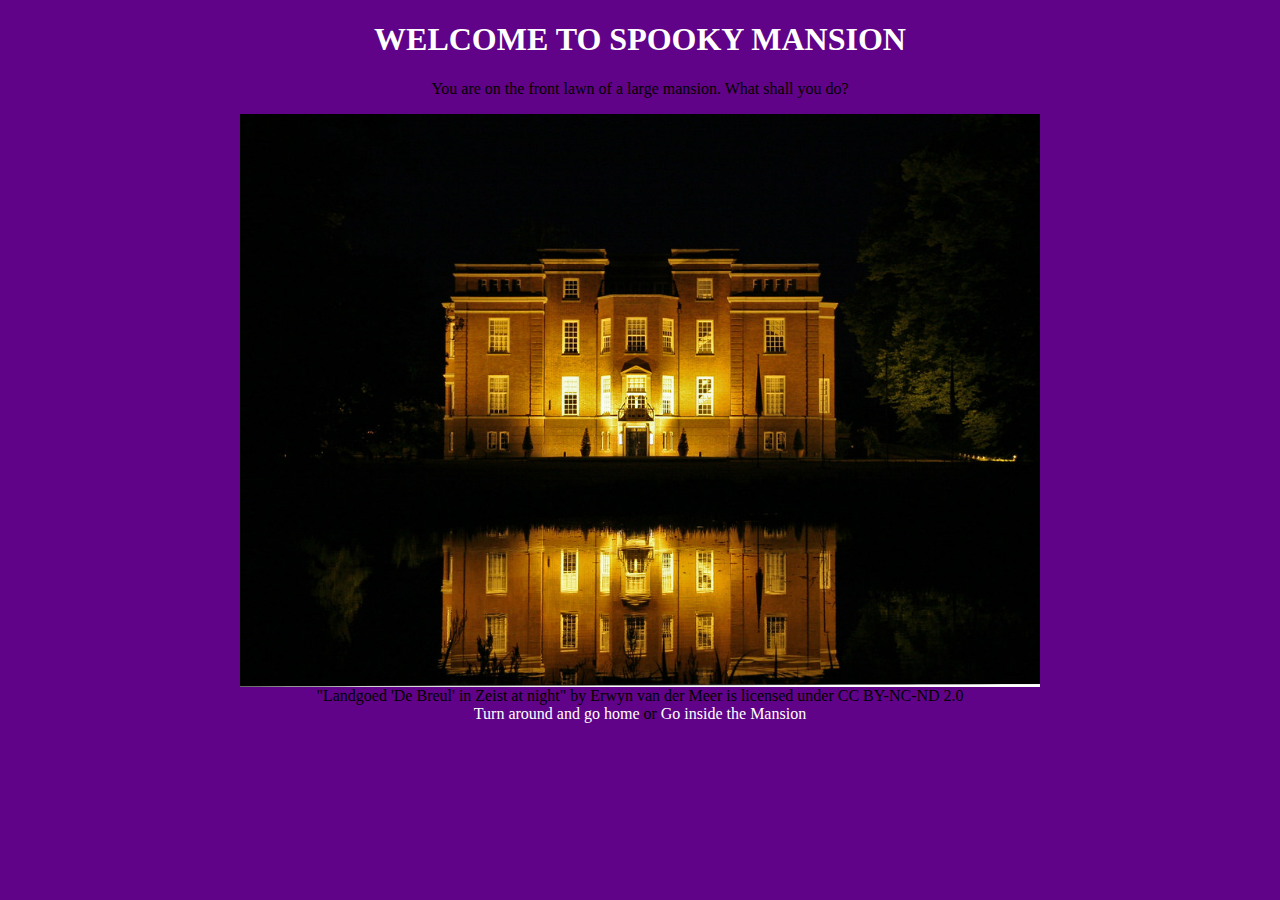
<file: index.html>
<!DOCTYPE html>
<html>
<head>
	<title>Adventure Begins</title>
	<link rel="stylesheet" type="text/css" href="styles.css">
</head>
<body>
	<div align="center">
	<h1 align="center">WELCOME TO SPOOKY MANSION</h1>
	<p align="center">You are on the front lawn of a large mansion. What shall you do?</p>
	<img src="spookymansion.jpg" alt="spooky" width="800px" align="center">
	<br>
	"Landgoed 'De Breul' in Zeist at night" by Erwyn van der Meer is licensed under CC BY-NC-ND 2.0  
	<br>
	<a href="wenthome.html">Turn around and go home</a> or
	<a href="wentin.html">Go inside the Mansion</a>
</div>


</body>
</html>
</file>
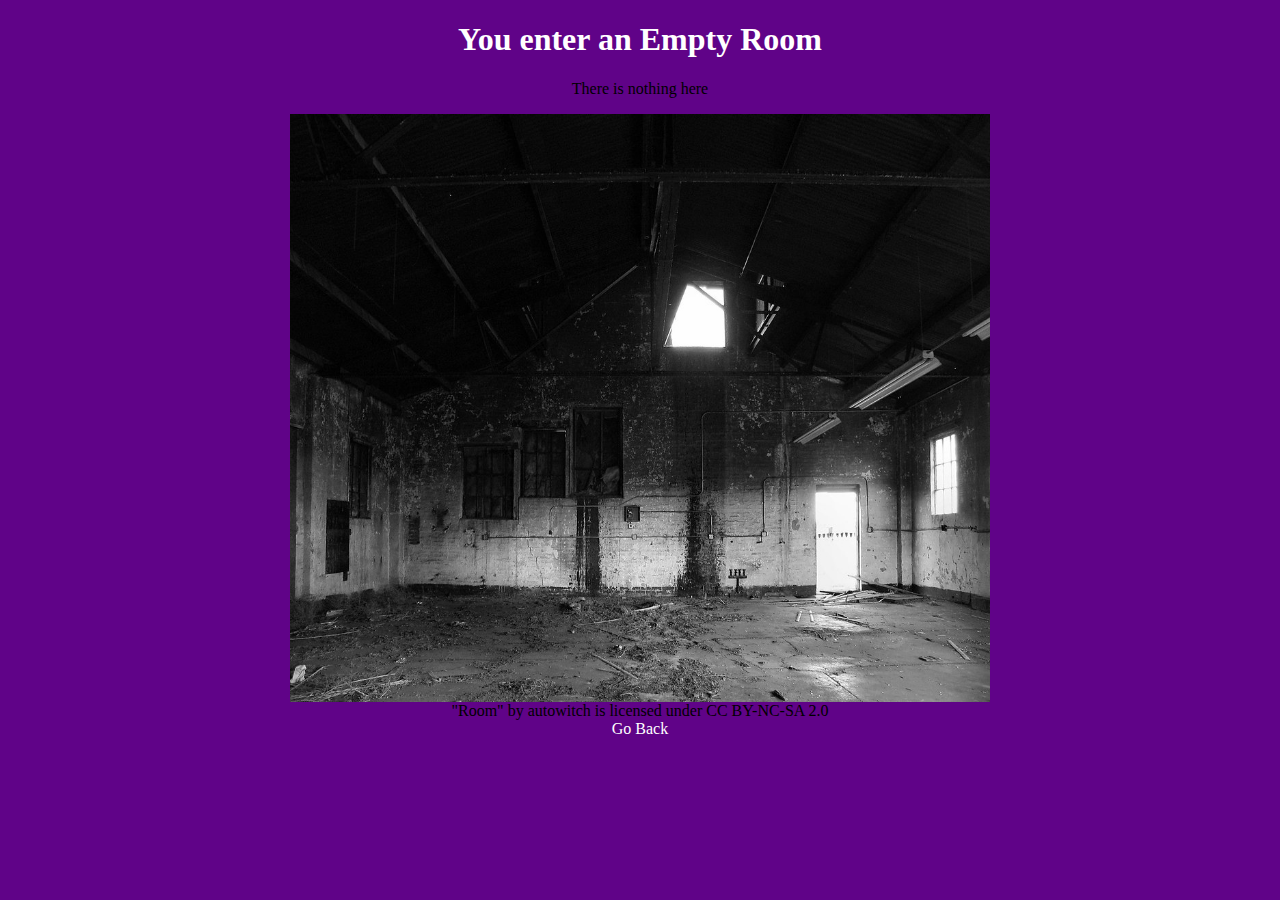
<file: emptyRoom.html>
<!DOCTYPE html>
<html>
<head>
	<title>Empty Room</title>
	<link rel="stylesheet" type="text/css" href="styles.css">
</head>
<body>
	<div align="center">
	<h1 align="center">You enter an Empty Room</h1>
	<p align="center">There is nothing here</p>
	<img src="emptyroom.jpg" alt="empty" width="700px" align="center">
	<br>
	"Room" by autowitch is licensed under CC BY-NC-SA 2.0
	<br>
	<a href="wentin.html">Go Back</a>
</div>


</body>
</html>
</file>
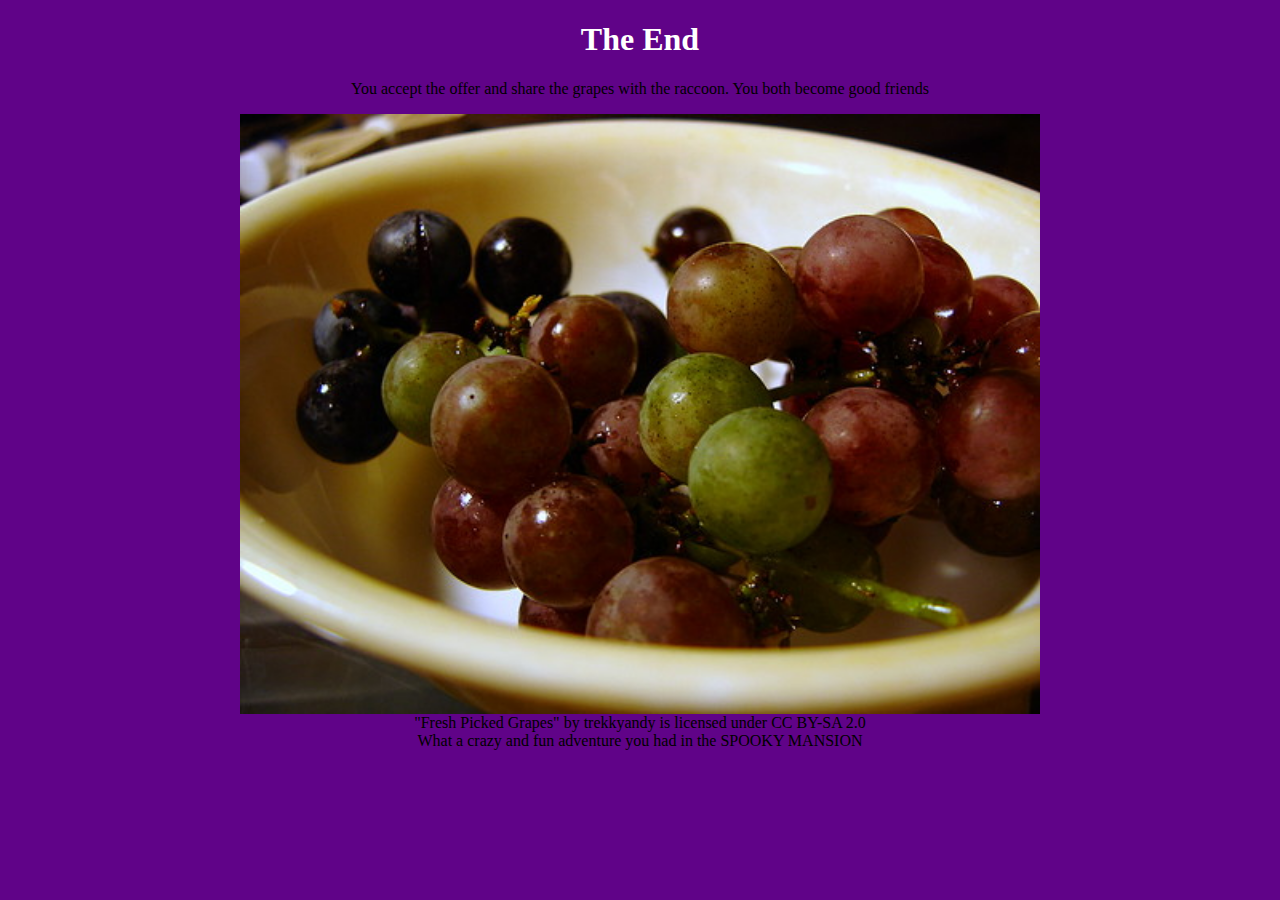
<file: ending1.html>
<!DOCTYPE html>
<html>
<head>
	<title>The End</title>
	<link rel="stylesheet" type="text/css" href="styles.css">
</head>
<body>
	<div align="center">
	<h1 align="center">The End</h1>
	<p align="center"> You accept the offer and share the grapes with the raccoon. You both become good friends</p>
	<img src="bowlofgrapes.jpg" alt="grapes" width="800px" align="center">
	<br>
	"Fresh Picked Grapes" by trekkyandy is licensed under CC BY-SA 2.0  
	<br>
	What a crazy and fun adventure you had in the SPOOKY MANSION
</div>


</body>
</html>
</file>
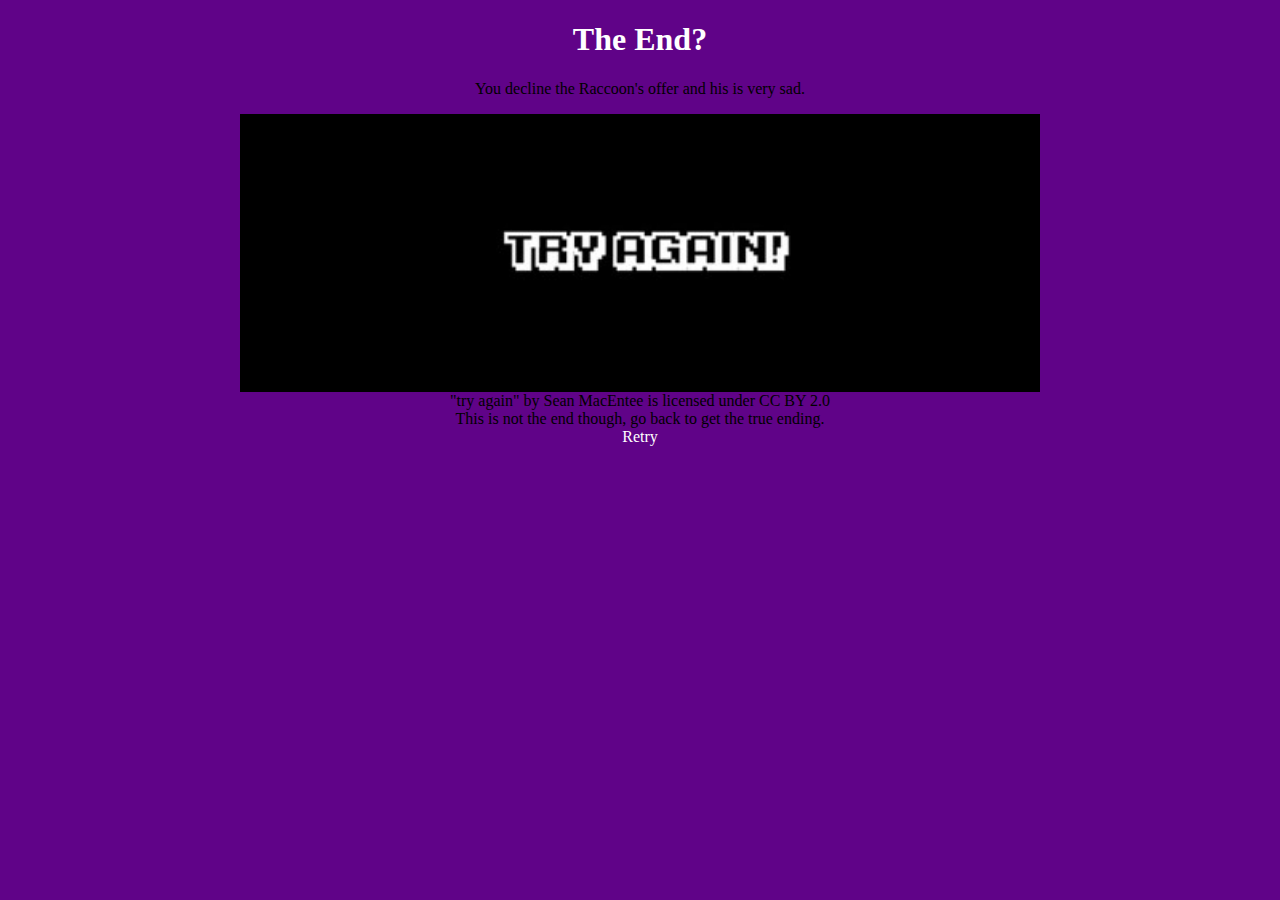
<file: ending2.html>
<!DOCTYPE html>
<html>
<head>
	<title>The End</title>
	<link rel="stylesheet" type="text/css" href="styles.css">
</head>
<body>
	<div align="center">
	<h1 align="center">The End?</h1>
	<p align="center"> You decline the Raccoon's offer and his is very sad.</p>
	<img src="tryagain.jpg" alt="retry" width="800px" align="center">
	<br>
	"try again" by Sean MacEntee is licensed under CC BY 2.0 
	<br>
	This is not the end though, go back to get the true ending.
	<br>
	<a href="raccoon.html">Retry </a>
</div>


</body>
</html>
</file>
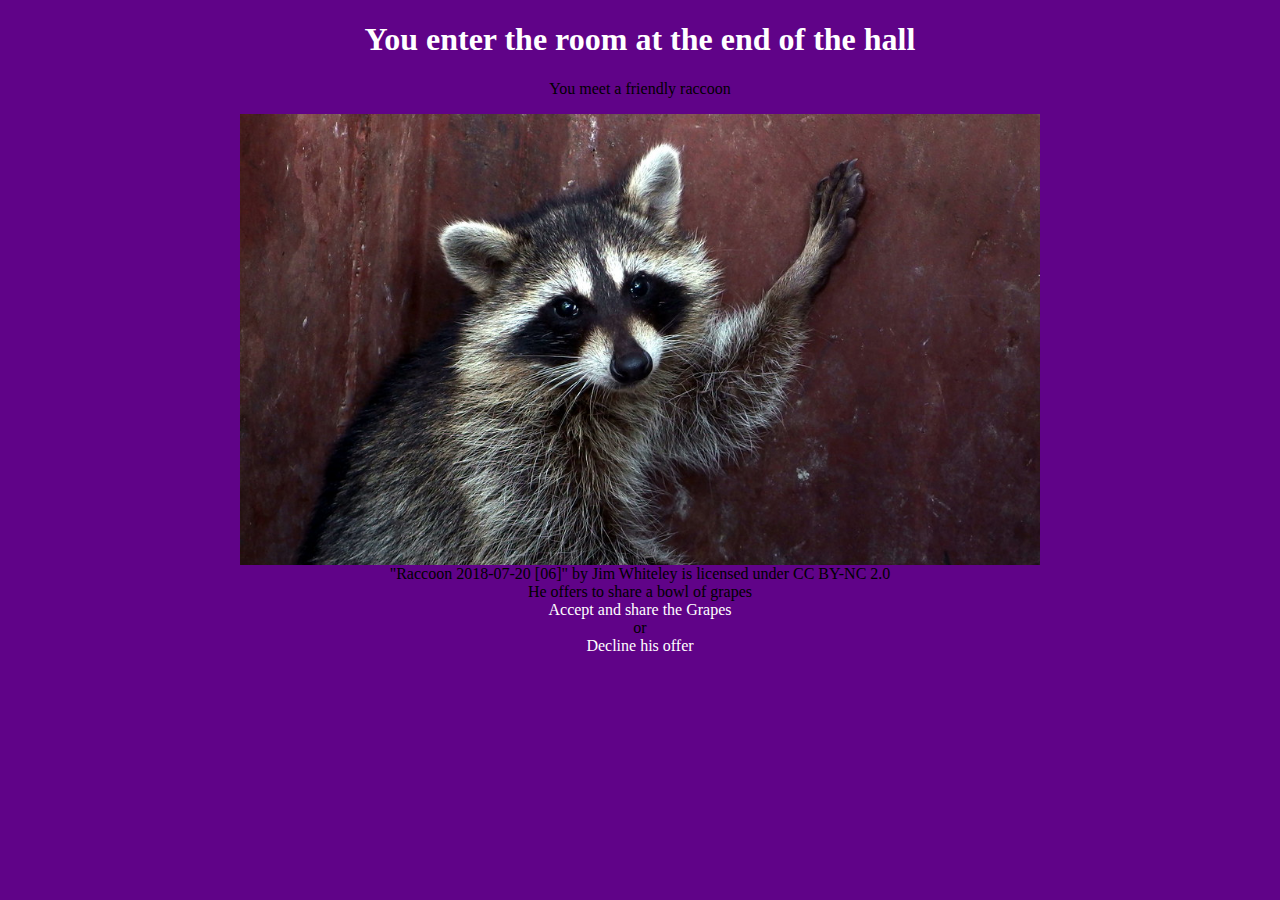
<file: raccoon.html>
<!DOCTYPE html>
<html>
<head>
	<title>Raccoon</title>
	<link rel="stylesheet" type="text/css" href="styles.css">
</head>
<body>
	<div align="center">
	<h1 align="center">You enter the room at the end of the hall</h1>
	<p align="center">You meet a friendly raccoon</p>
	<img src="raccoon.jpg" alt="Raccoon" width="800px" align="center">
	<br>
	"Raccoon 2018-07-20 [06]" by Jim Whiteley is licensed under CC BY-NC 2.0 
	<br>
	He offers to share a bowl of grapes
	<br>
	<a href="ending1.html">Accept and share the Grapes </a>
	<br>
	or
	<br>
	<a href="ending2.html"> Decline his offer </a>
	
</body>
</html>
</file>
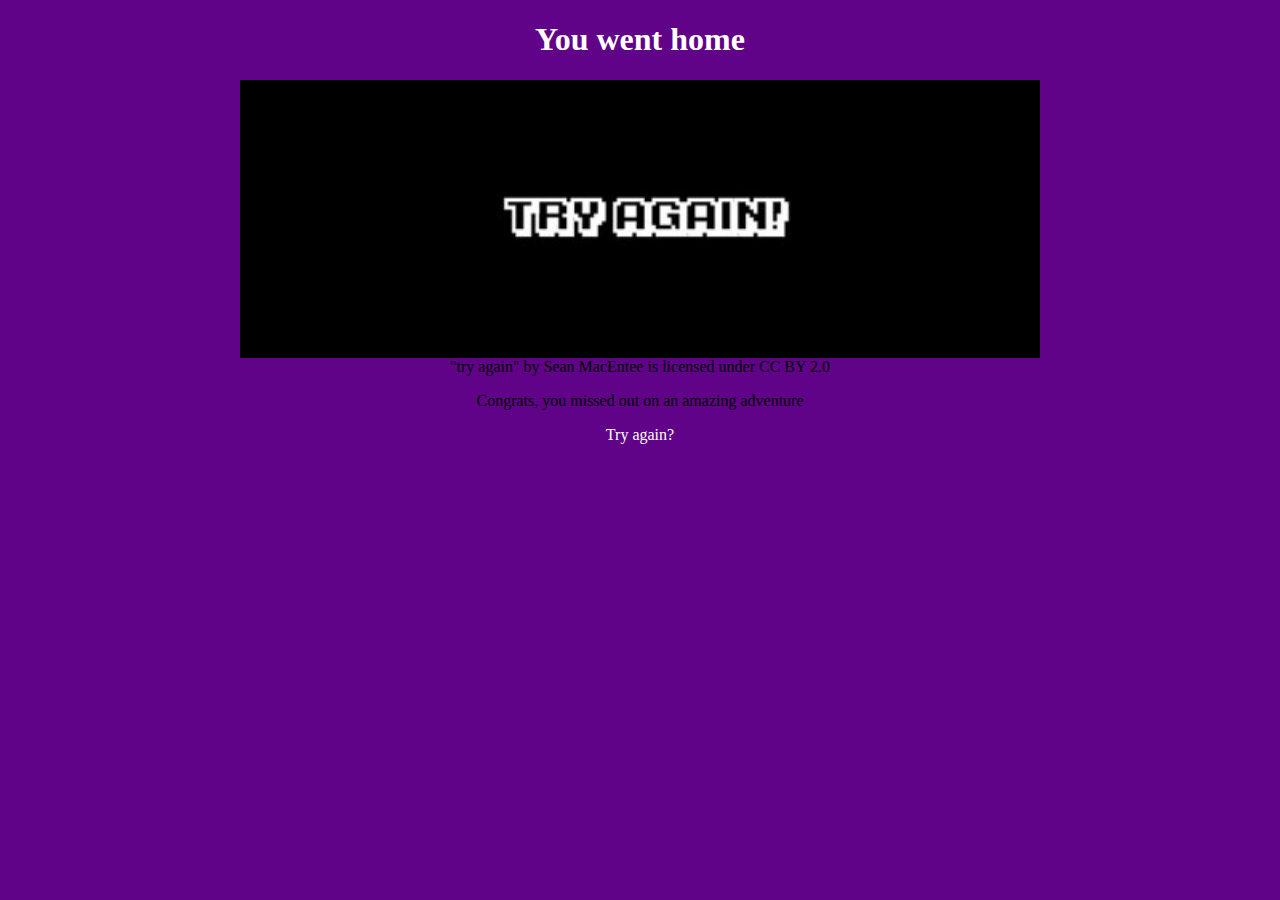
<file: wenthome.html>
<!DOCTYPE html>
<html>
<head>
	<title>Lose</title>
	<link rel="stylesheet" type="text/css" href="styles.css">
</head>
<body>
	<div align="center">
	<h1 align="center">You went home</h1>
	<img src="tryagain.jpg" alt="fail" width="800px" align="center">
	<br>
	"try again" by Sean MacEntee is licensed under CC BY 2.0 
	<br>
	<p align="center">Congrats, you missed out on an amazing adventure</p>
	<a href="index.html">Try again?</a>
</body>
</html>
</file>
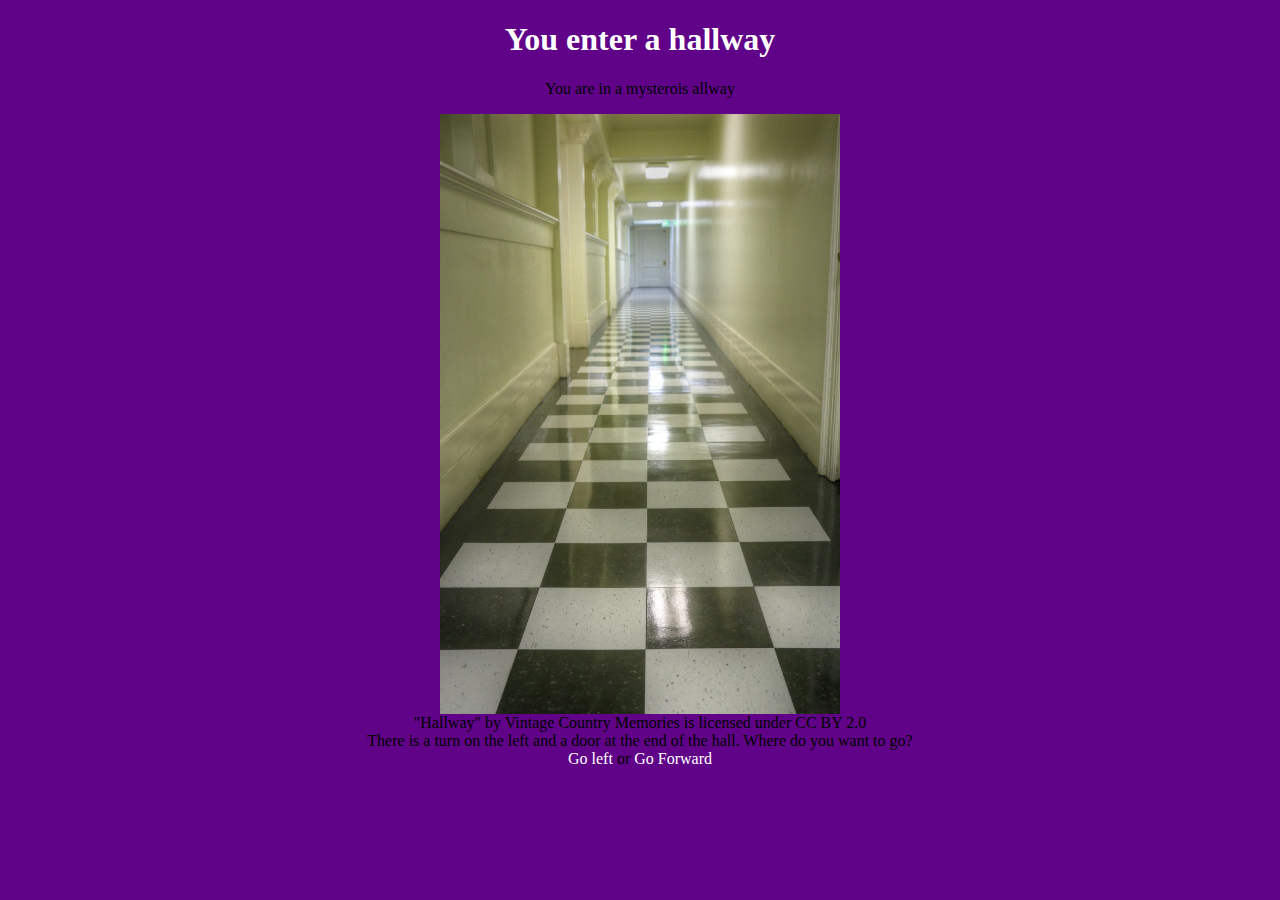
<file: wentin.html>
<!DOCTYPE html>
<html>
<head>
	<title>Hallway</title>
	<link rel="stylesheet" type="text/css" href="styles.css">
</head>
<body>
	<div align="center">
	<h1 align="center">You enter a hallway</h1>
	<p align="center">You are in a mysterois allway</p>
	<img src="hallway.jpg" alt="hall" width="400px" align="center">
	<br>
	"Hallway" by Vintage Country Memories is licensed under CC BY 2.0 
	<br>
	There is a turn on the left and a door at the end of the hall. Where do you want to go?
	<br>
	<a href="emptyRoom.html">Go left </a>
		or
	<a href="raccoon.html">Go Forward </a>
</body>
</html>
</file>
<file: styles.css>
body{background: #600388}
h1{font-family: Times New Roman; font-size: 24pt; color: #FFFFFF;}
a:link {color: white; text-decoration: none;}
a:visited {color: black}
a:hover {color: blue;}
</file>
